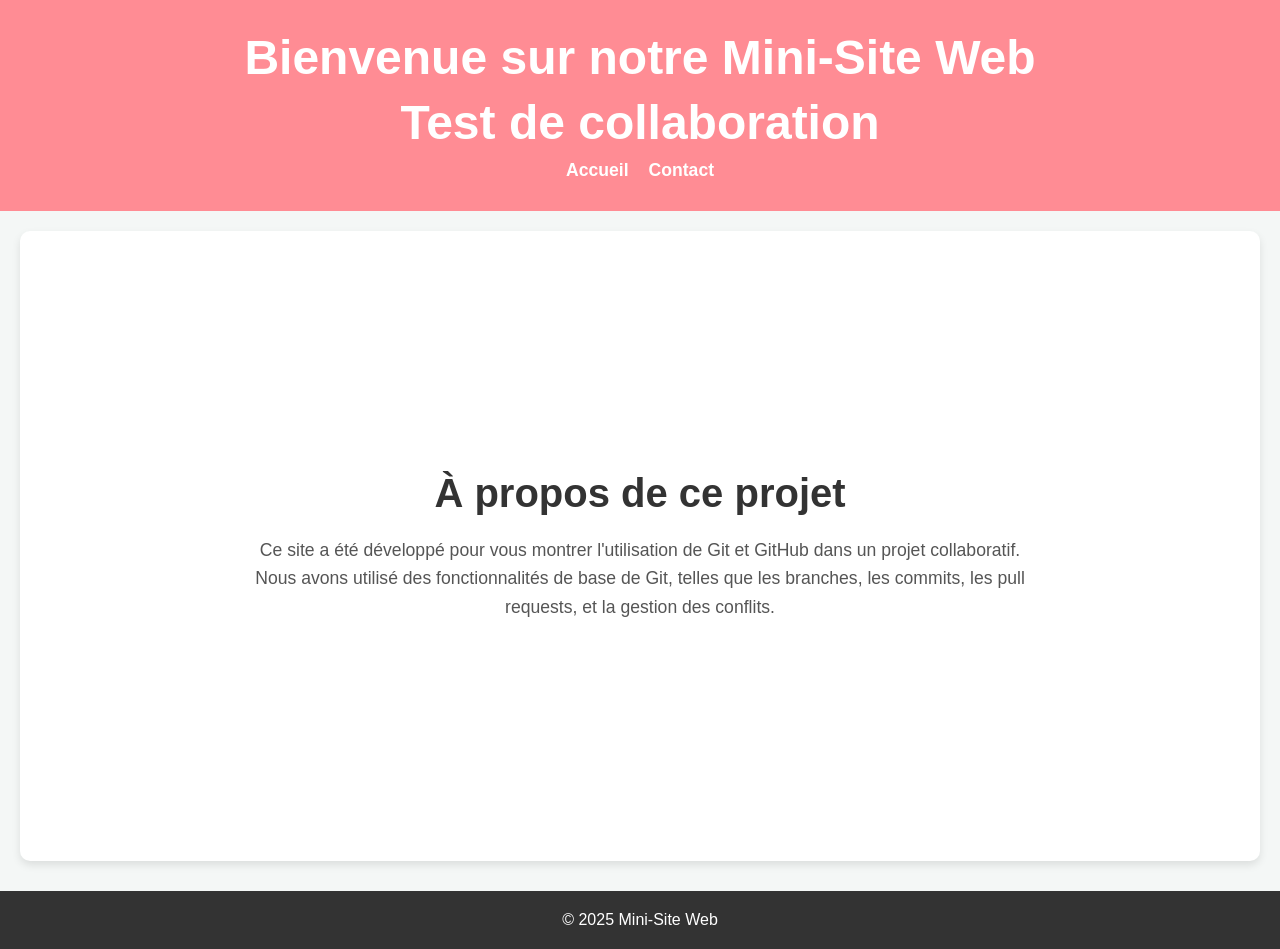
<file: index.html>
<!DOCTYPE html>
<html lang="fr">
<head>
    <meta charset="UTF-8">
    <meta name="viewport" content="width=device-width, initial-scale=1.0">
    <title>Mini-Site Web</title>
    <link rel="stylesheet" href="style.css">
</head>
<body>
    <header>
        <h1>Bienvenue sur notre Mini-Site Web</h1>
        <h1> Test de collaboration</h1>
        <nav>
            <ul>
                <li><a href="index.html">Accueil</a></li>
                <li><a href="contact.html">Contact</a></li>
            </ul>
        </nav>
    </header>
    <main>
        <section class="intro">
            <h2>À propos de ce projet</h2>
            <p>Ce site a été développé pour vous montrer l'utilisation de Git et GitHub dans un projet collaboratif. Nous avons utilisé des fonctionnalités de base de Git, telles que les branches, les commits, les pull requests, et la gestion des conflits.</p>
        </section>
    </main>
    <footer>
        <p>&copy; 2025 Mini-Site Web</p>
    </footer>
</body>
</html>
</file>
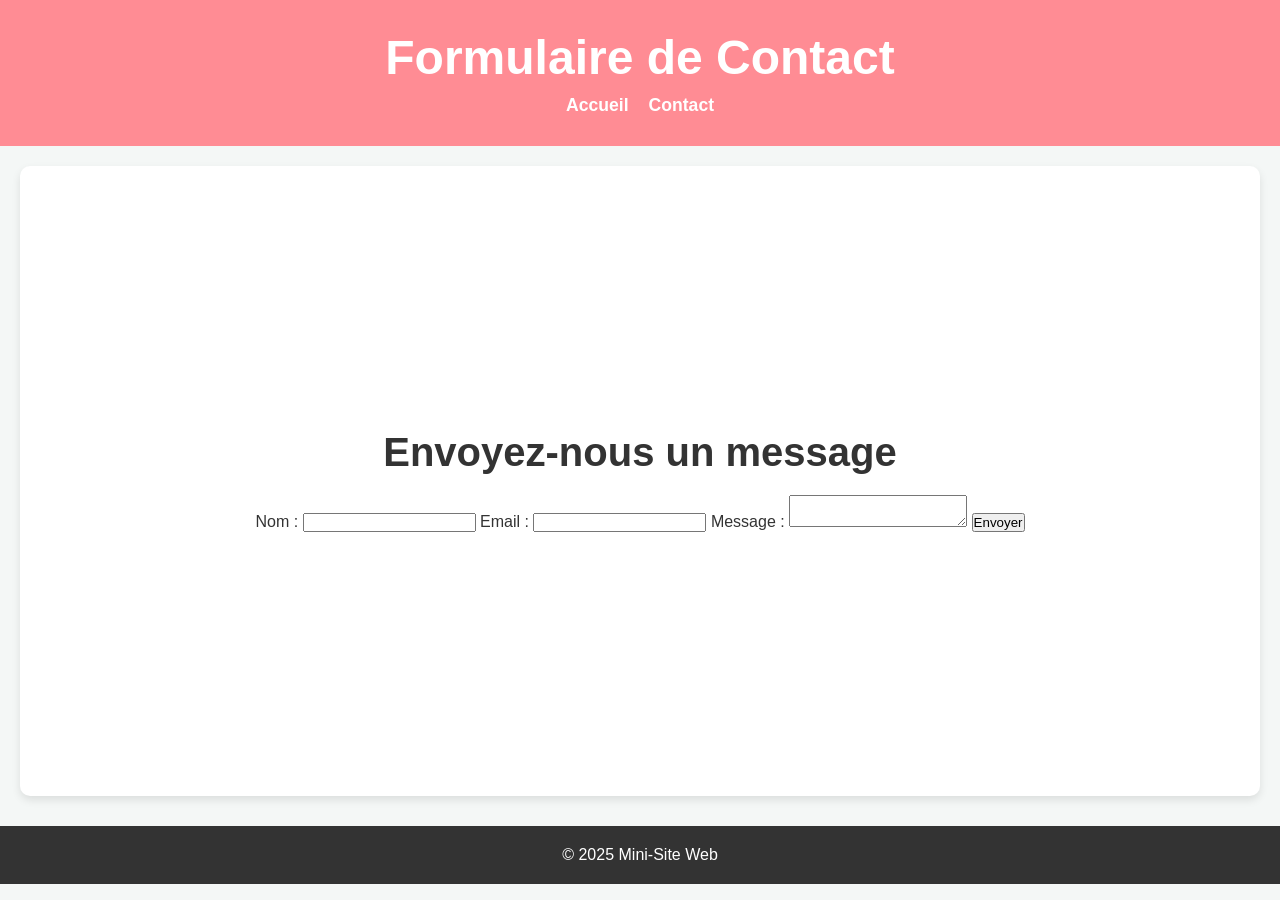
<file: contact.html>
<!DOCTYPE html>
<html lang="fr">
<head>
    <meta charset="UTF-8">
    <meta name="viewport" content="width=device-width, initial-scale=1.0">
    <title>Contactez-nous</title>
    <link rel="stylesheet" href="style.css">
</head>
<body>
    <header>
        <h1>Formulaire de Contact</h1>
        <nav>
            <ul>
                <li><a href="index.html">Accueil</a></li>
                <li><a href="contact.html">Contact</a></li>
            </ul>
        </nav>
    </header>
    <main>
        <section class="contact-form">
            <h2>Envoyez-nous un message</h2>
            <form id="contactForm">
                <label for="name">Nom :</label>
                <input type="text" id="name" name="name" required>
                <label for="email">Email :</label>
                <input type="email" id="email" name="email" required>
                <label for="message">Message :</label>
                <textarea id="message" name="message" required></textarea>
                <button type="submit">Envoyer</button>
            </form>
            <p id="formResponse"></p>
        </section>
    </main>
    <footer>
        <p>&copy; 2025 Mini-Site Web</p>
    </footer>
    <script src="script.js"></script>
</body>
</html>
</file>
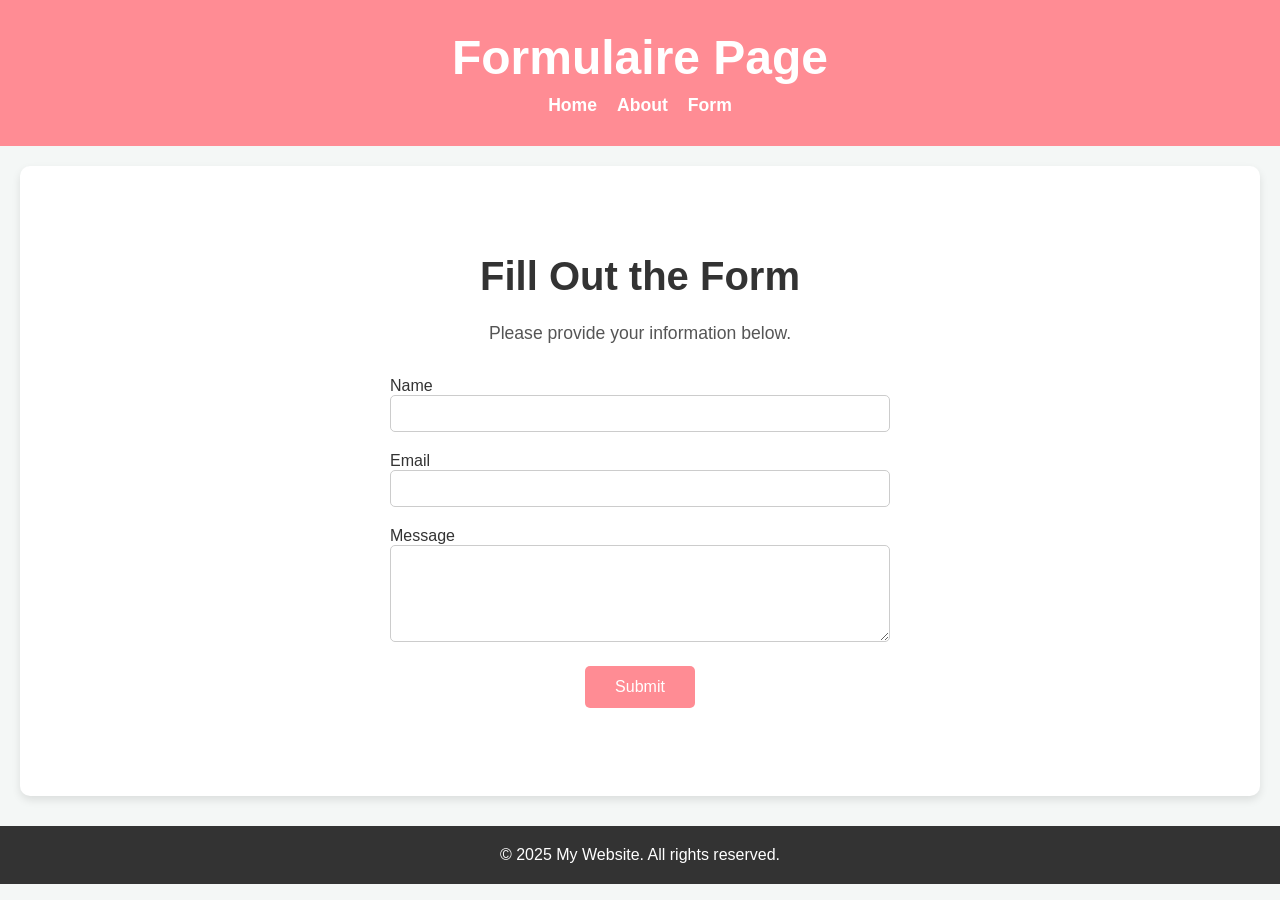
<file: formulaire.html>
<!DOCTYPE html>
<html lang="en">
<head>
  <meta charset="UTF-8" />
  <meta name="viewport" content="width=device-width, initial-scale=1.0"/>
  <title>Simple Form Page</title>
  <link rel="stylesheet" href="style.css" />
</head>
<body>

  <header>
    <h1>Formulaire Page </h1>
    <nav>
      <ul>
        <li><a href="#">Home</a></li>
        <li><a href="#">About</a></li>
        <li><a href="#">Form</a></li>
      </ul>
    </nav>
  </header>

  <main>
    <h2>Fill Out the Form</h2>
    <p>Please provide your information below.</p>

    <form action="#" method="post" style="margin-top: 30px; width: 100%; max-width: 500px;">
      <div style="margin-bottom: 20px; text-align: left;">
        <label for="name">Name</label><br />
        <input type="text" id="name" name="name" required style="width: 100%; padding: 10px; border: 1px solid #ccc; border-radius: 5px;" />
      </div>

      <div style="margin-bottom: 20px; text-align: left;">
        <label for="email">Email</label><br />
        <input type="email" id="email" name="email" required style="width: 100%; padding: 10px; border: 1px solid #ccc; border-radius: 5px;" />
      </div>

      <div style="margin-bottom: 20px; text-align: left;">
        <label for="message">Message</label><br />
        <textarea id="message" name="message" rows="5" required style="width: 100%; padding: 10px; border: 1px solid #ccc; border-radius: 5px;"></textarea>
      </div>

      <button type="submit" style="padding: 12px 30px; background-color: #ff8c94; color: white; border: none; border-radius: 5px; font-size: 1rem; cursor: pointer;">Submit</button>
    </form>
  </main>

  <footer>
    <p>&copy; 2025 My Website. All rights reserved.</p>
  </footer>

</body>
</html>
</file>
<file: style.css>
/* Resetting basic styles */
* {
    margin: 0;
    padding: 0;
    box-sizing: border-box;
}

body {
    font-family: 'Arial', sans-serif;
    background-color: #f4f7f6;
    color: #333;
}

header {
    background-color: #ff8c94;
    color: white;
    padding: 30px 0;
    text-align: center;
    position: relative;
}

header h1 {
    font-size: 3rem;
    margin-bottom: 10px;
}

header nav ul {
    list-style: none;
    padding: 0;
    display: flex;
    justify-content: center;
    gap: 20px;
}

header nav ul li {
    display: inline;
}

header nav ul li a {
    color: white;
    text-decoration: none;
    font-weight: bold;
    font-size: 1.1rem;
    transition: color 0.3s;
}

header nav ul li a:hover {
    color: #fff0f3;
}

main {
    display: flex;
    justify-content: center;
    align-items: center;
    height: 70vh;
    background-color: #fff;
    border-radius: 10px;
    box-shadow: 0 4px 8px rgba(0, 0, 0, 0.1);
    margin: 20px;
    padding: 40px;
    flex-direction: column;
    text-align: center;
}

main .intro {
    max-width: 800px;
}

main h2 {
    font-size: 2.5rem;
    color: #333;
    margin-bottom: 20px;
}

main p {
    font-size: 1.1rem;
    line-height: 1.6;
    color: #555;
}

footer {
    text-align: center;
    padding: 20px;
    background-color: #333;
    color: white;
    margin-top: 30px;
}

footer p {
    font-size: 1rem;
}

/* Hero Section Styling */
.hero {
    background-image: url('https://www.example.com/your-image.jpg');
    background-size: cover;
    background-position: center;
    height: 50vh;
    position: relative;
    border-radius: 10px;
}

.hero::before {
    content: '';
    position: absolute;
    top: 0;
    left: 0;
    right: 0;
    bottom: 0;
    background-color: rgba(0, 0, 0, 0.3);
    border-radius: 10px;
}

.hero .hero-text {
    position: absolute;
    top: 50%;
    left: 50%;
    transform: translate(-50%, -50%);
    color: white;
    text-align: center;
    font-size: 2.5rem;
    font-weight: bold;
    letter-spacing: 2px;
}
</file>
